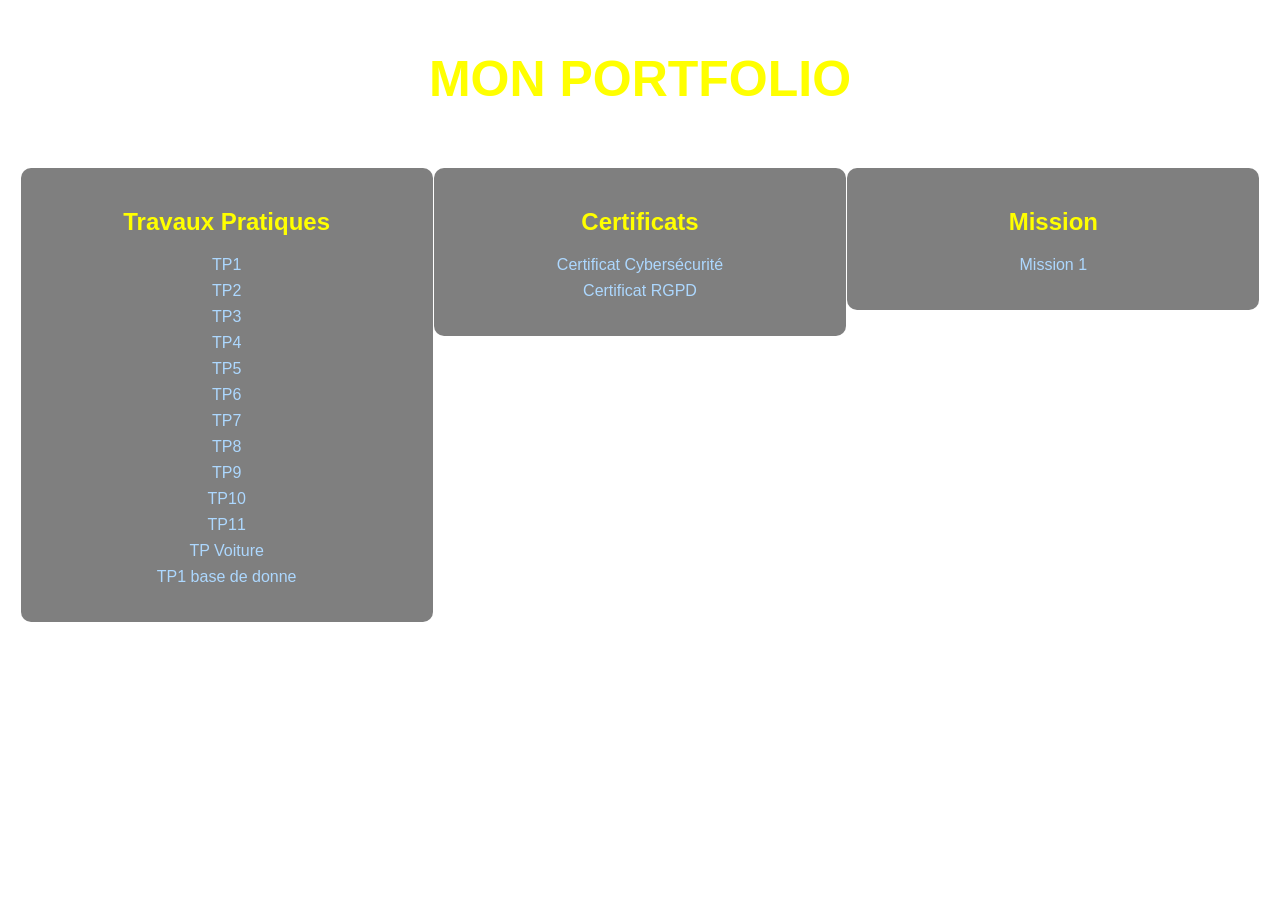
<file: index.html>
<!DOCTYPE html>
<html lang="fr">
<head>
<meta charset="UTF-8">
<title>Mon Portfolio</title>

<style>
body {
margin: 0;
font-family: Arial, sans-serif;
background-image: url("https://www.shutterstock.com/image-photo/pink-purple-field-imagination-fantastic-260nw-424645990.jpg"); /* mets ton image ici */
background-size: cover;
background-repeat: no-repeat;
background-attachment: fixed;
color: white;
text-align: center;
}

h1 {
margin-top: 50px;
font-size: 50px;
font-weight: bold;
color: yellow;
}

.sections {
display: flex;
justify-content: space-around;
align-items: flex-start;
margin-top: 40px;
padding: 20px;
}

.section {
background: rgba(0, 0, 0, 0.5);
padding: 20px;
width: 30%;
border-radius: 10px;
}

h2 {
color: yellow;
}

a {
color: #add8ff;
text-decoration: none;
}

a:hover {
text-decoration: underline;
}

ul {
list-style: none;
padding: 0;
}

li {
margin: 8px 0;
}
</style>
</head>
<body>

<h1>MON PORTFOLIO</h1>

<div class="sections">


<div class="section">
<h2>Travaux Pratiques</h2>
<ul>
<li><a href="tp1/index.html">TP1</a></li>
<li><a href="tp2/index.html">TP2</a></li>
<li><a href="tp3/index.html">TP3</a></li>
<li><a href="tp4/index.html">TP4</a></li>
<li><a href="tp5/index.html">TP5</a></li>
<li><a href="tp6/index.html">TP6</a></li>
<li><a href="tp7/index.html">TP7</a></li>
<li><a href="tp8/index.html">TP8</a></li>
<li><a href="tp9/index.html">TP9</a></li>
<li><a href="tp10.html/index.html">TP10</a></li>
<li><a href="tp11.html/index.html">TP11</a></li>
<li><a href="tp voiture.html/index.html">TP Voiture</a></li>
<li><a href="t1 bease de donné.html/index.html">TP1 base de donne</a></li>
</ul>
</div>


<div class="section">
<h2>Certificats</h2>
<ul>
<li><a href="mission certificat.html/index.html">Certificat Cybersécurité</a></li>
<li><a href="certificat_RGPD.html/index.html">Certificat RGPD</a></li>
</ul>
</div>


<div class="section">
<h2>Mission</h2>
<ul>
<li><a href="mission1/index.html">Mission 1</a></li>
</ul>
</div>

</div>

</body>
</html>
</file>
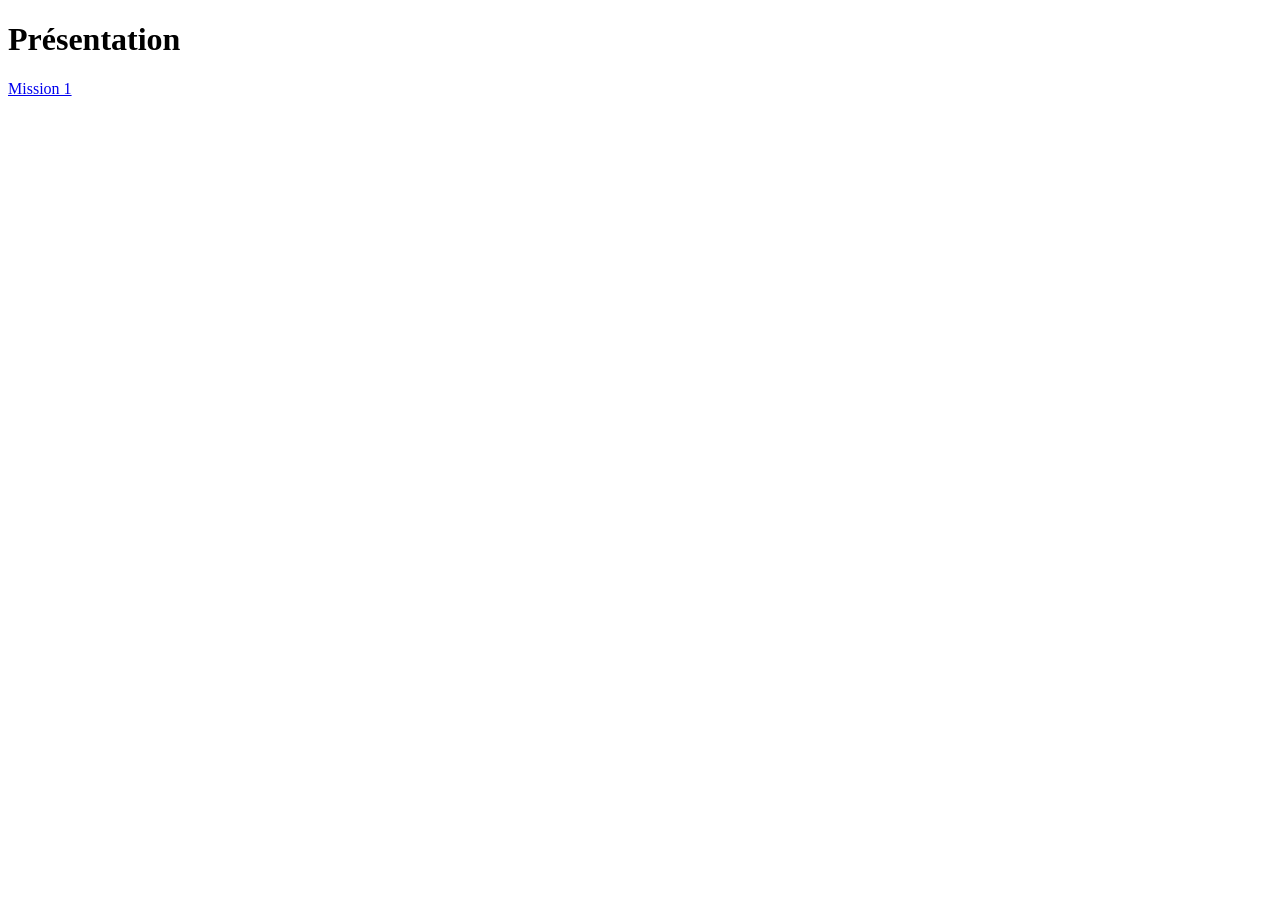
<file: mission1/index.html>
<!DOCTYPE html>
<html lang="en">
<head>
    <meta charset="UTF-8">
    <meta name="viewport" content="width=device-width, initial-scale=1.0">
    <title>Mission 1</title>
</head>
<body>
       <h1>Présentation</h1>
       
       <a href="sommaire.html">Mission 1</a> <br>

    
</body>
</html>
</file>
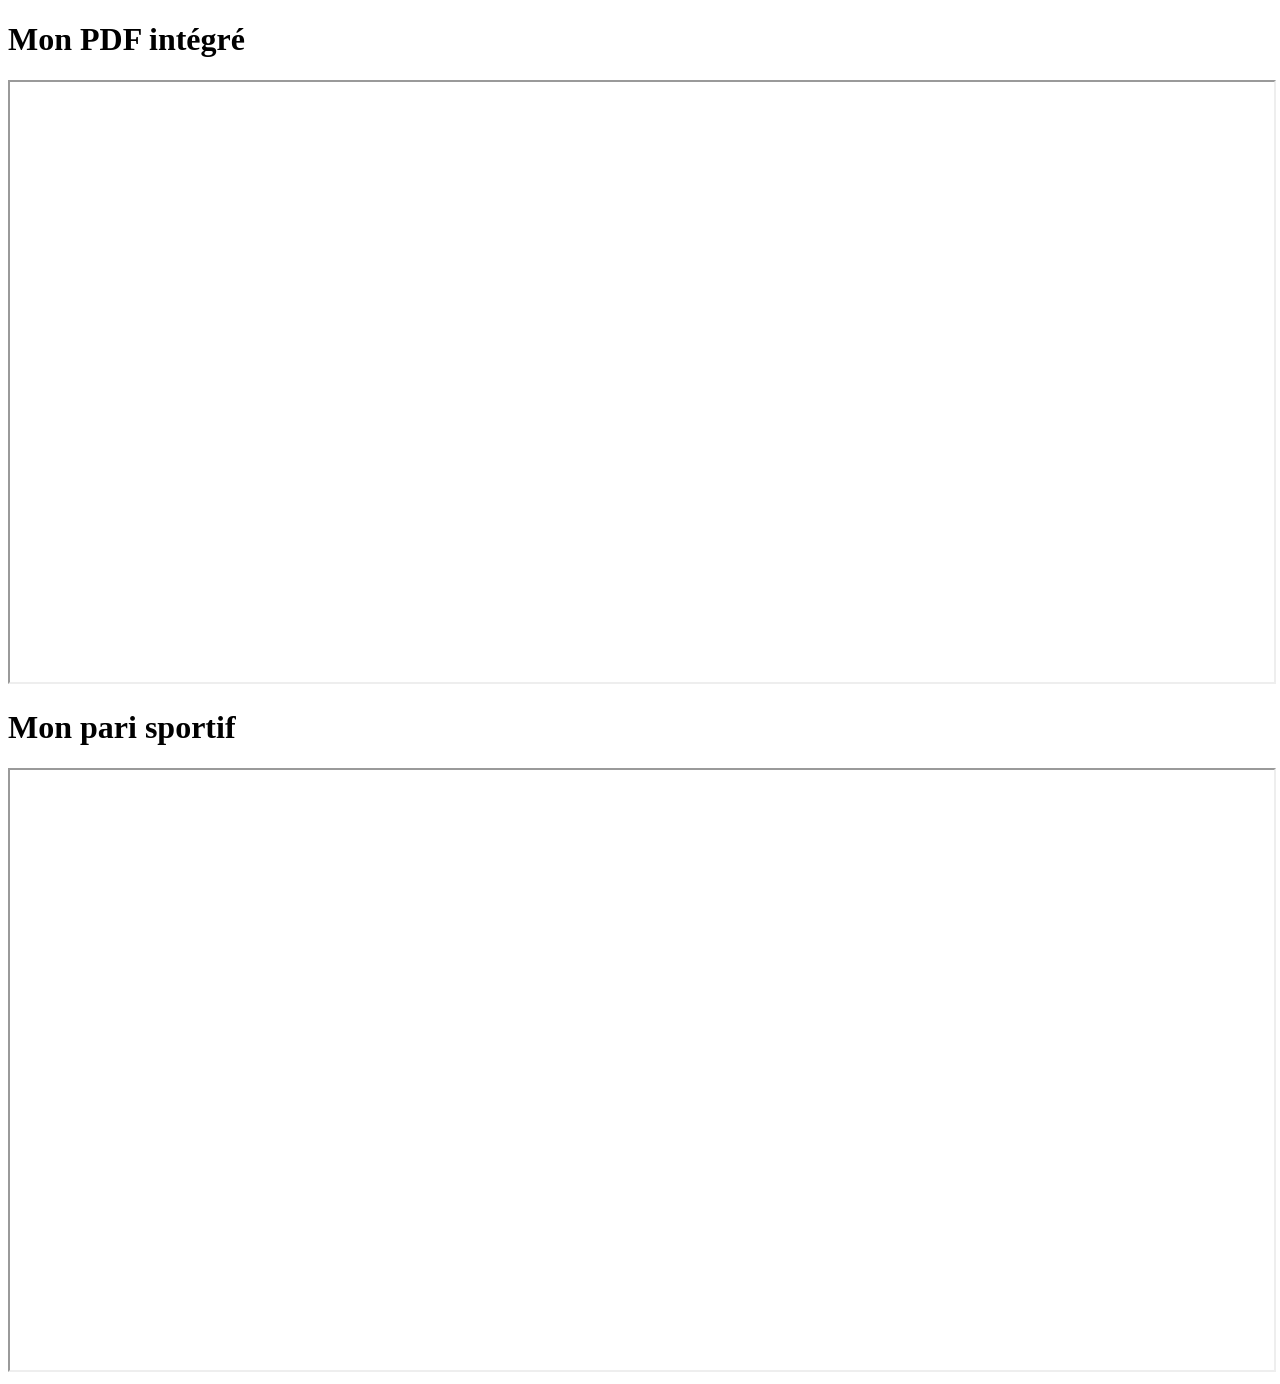
<file: t1 bease de donné.html/index.html>
<!DOCTYPE html>

<html lang="fr">

<head>

    <meta charset="UTF-8">

    <meta name="viewport" content="width=device-width, initial-scale=1.0">

    <title>Afficher un PDF</title>

</head>

<body>

    <h1>Mon PDF intégré</h1>

    <!-- Méthode 1 : iframe -->

    <iframe src="capture d'ecran.pdf" width="100%" height="600px"></iframe>

    <h1>Mon pari sportif</h1>
    
    
<iframe src="tp1 base de donne.html.sql" width="100%" height="600px"></iframe>

     
    <!-- Méthode 2 : embed -->

    <!-- <embed src="monfichier.pdf" type="application/pdf" width="100%" height="600px" /> -->
</file>
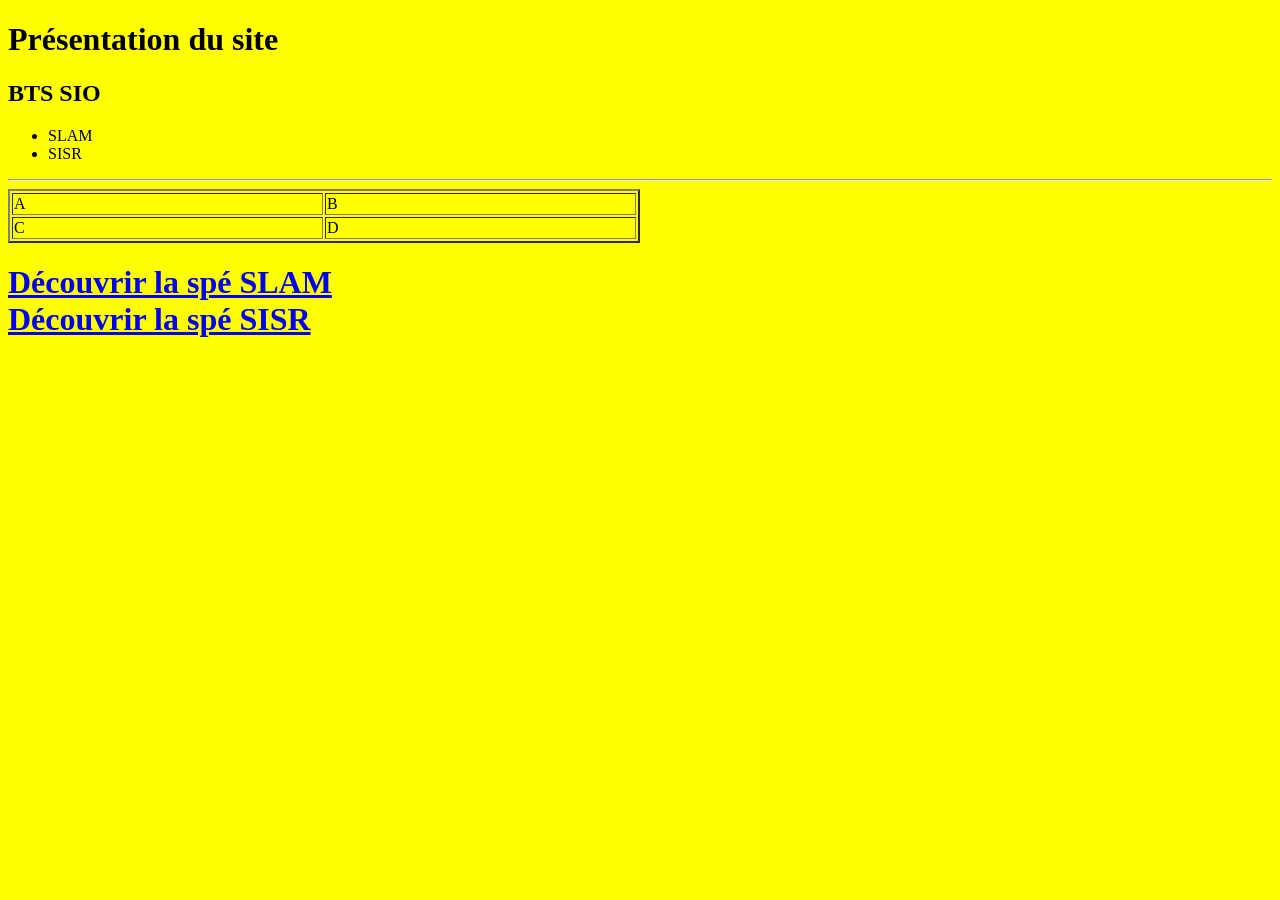
<file: tp1/index.html>
<!DOCTYPE html>
<html lang="en">
<head>
    <meta charset="UTF-8">
    <meta name="viewport" content="width=device-width, initial-scale=1.0">
    <title>Bonjour</title>
</head>
<body bgcolor="yellow"> 
    <h1>Présentation du site</h1>
    <H2>BTS SIO</H2>
    <ul>
            <li>SLAM</li>
            <li>SISR</li>
    </ul>
<hr>
    

        <table border="2" width="50%">
            <tr> <td>A</td> <td>B</td> </tr>
            <tr> <td>C</td> <td>D</td> </tr>

        </table>
<h1>

<a href="slam.html">Découvrir la spé SLAM</a> <br>

<a href="sisr.html">Découvrir la spé SISR</a>

</h1>
</body>
</html>
</file>
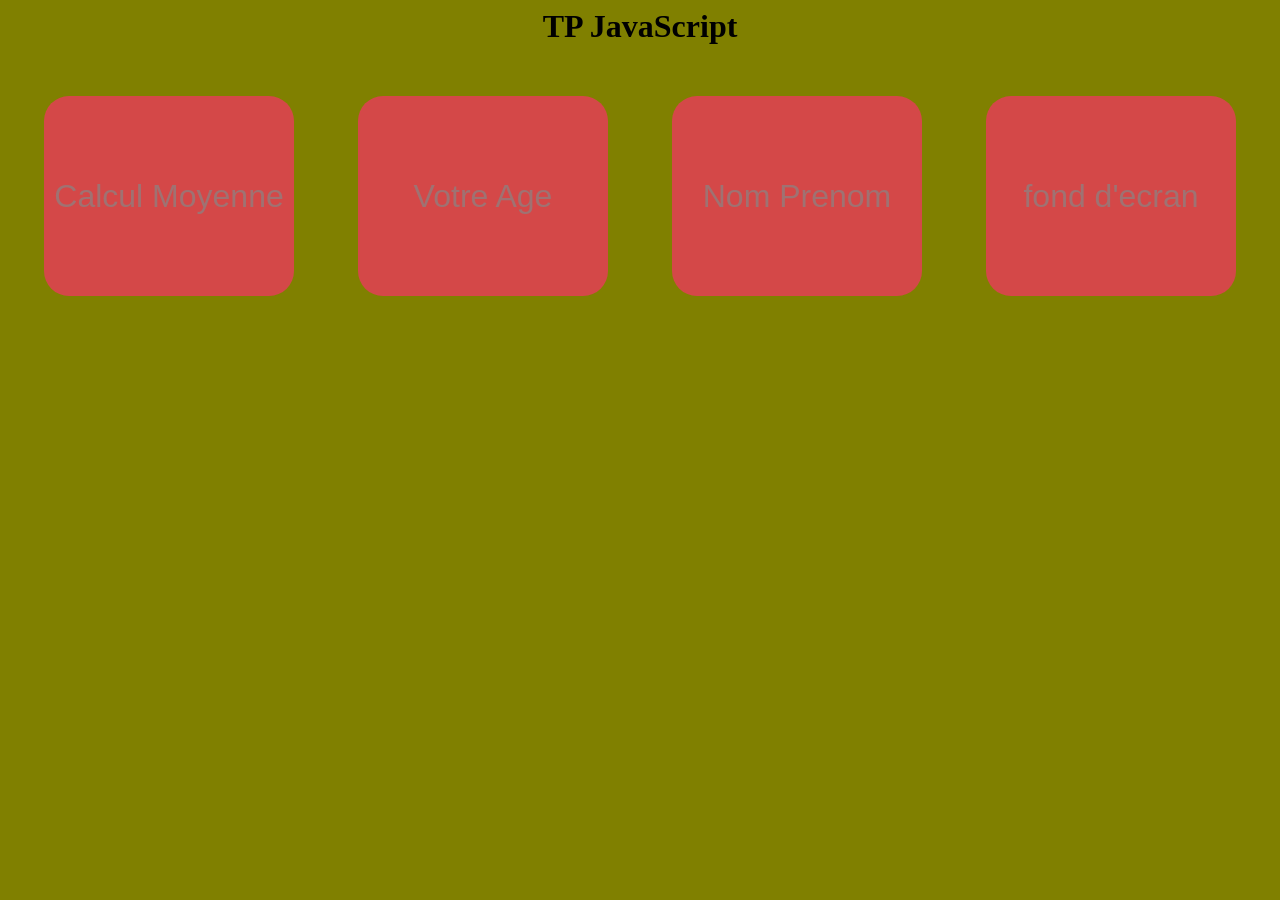
<file: tp10.html/index.html>
<html>
    <title> TP10</title>
    <link rel="stylesheet" href="style.css">
    <script src="style.js"></script>
 
</head>
<body>
      <center>
     <h1>TP JavaScript</h1>
     <div class="buttons">
        <button onclick="calcul_moyenne()">Calcul Moyenne</button>
        <button onclick="test_age()">Votre Age</button>
        <button onclick="simple_affichage()">Nom Prenom</button>
        <button onclick="test_couleur()">fond d'ecran</button>
     </div>
      </center>

</body></html>
</file>
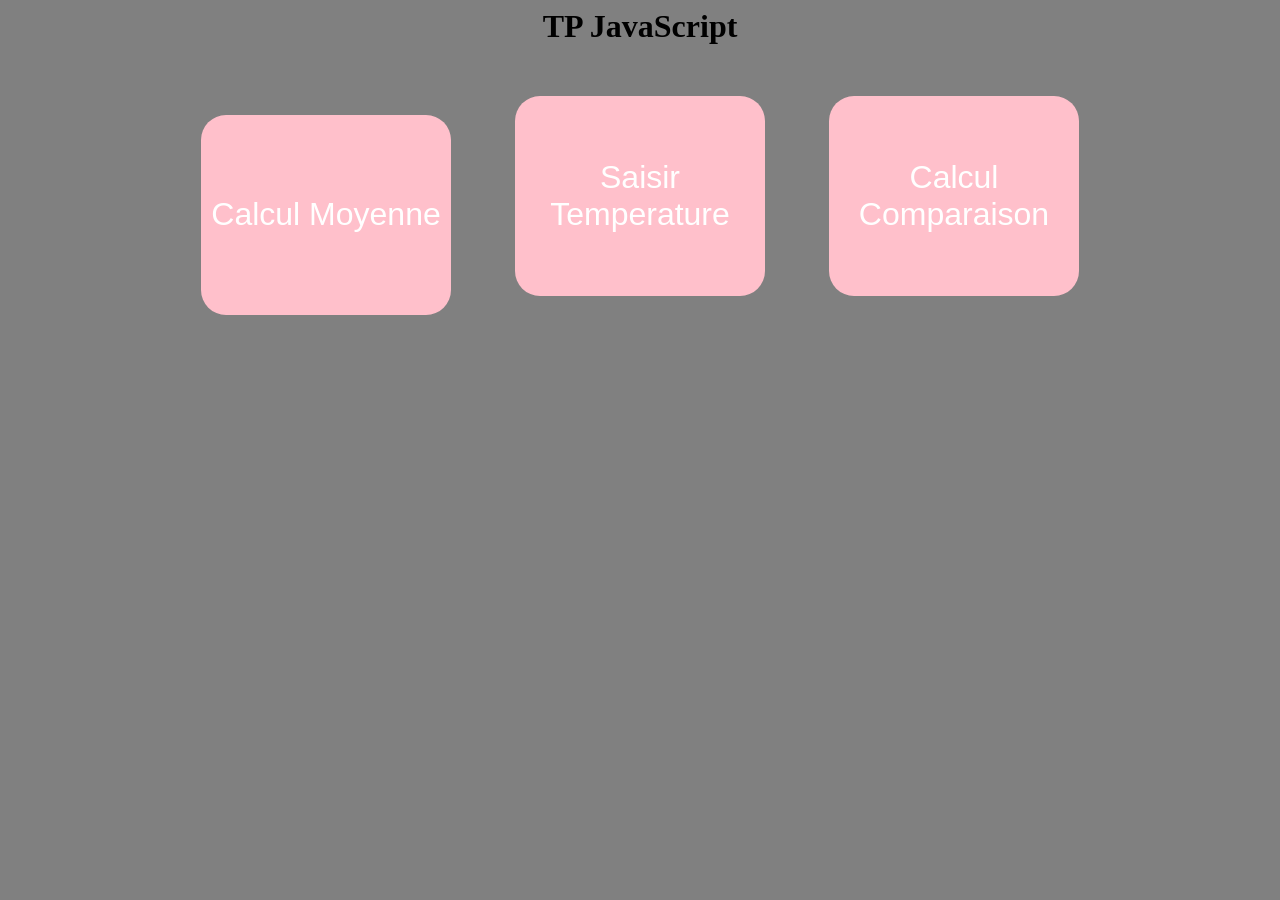
<file: tp11.html/index.html>
<html>
    <title> TP11</title>
    <link rel="stylesheet" href="style.css">
    <script src="style.js"></script>
 
</head>
<body>
      <center>
     <h1>TP JavaScript</h1>
     <div class="buttons">
        <button onclick="calcul_moyenne()">Calcul Moyenne</button>
        <button onclick="saisir_temperature()">Saisir Temperature</button>
         <button onclick="calcul_comparaison()">Calcul Comparaison</button>
       


        
     </div>
      </center>

</body></html>
</file>
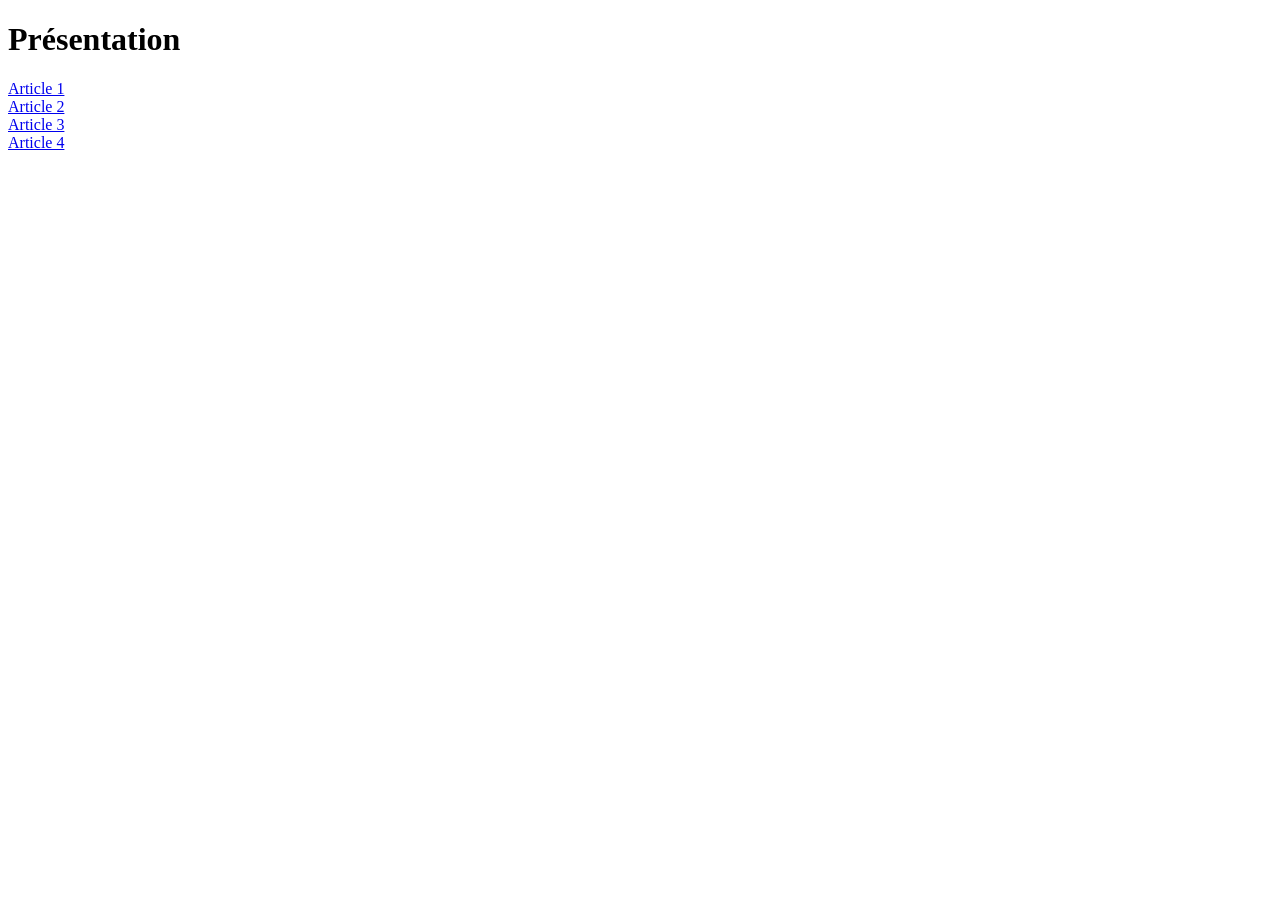
<file: tp2/index.html>
<!DOCTYPE html>
<html lang="en">
<head>
    <meta charset="UTF-8">
    <meta name="viewport" content="width=device-width, initial-scale=1.0">
    <title>Document</title>
</head>
<body>
       <h1>Présentation</h1>
       
       <a href="article1.html">Article 1</a><br>

       <a href="article2.html">Article 2</a><br>

       <a href="article3.html">Article 3</a><br>

       <a href="article4.html">Article 4</a><br>
</body>
</html>
</file>
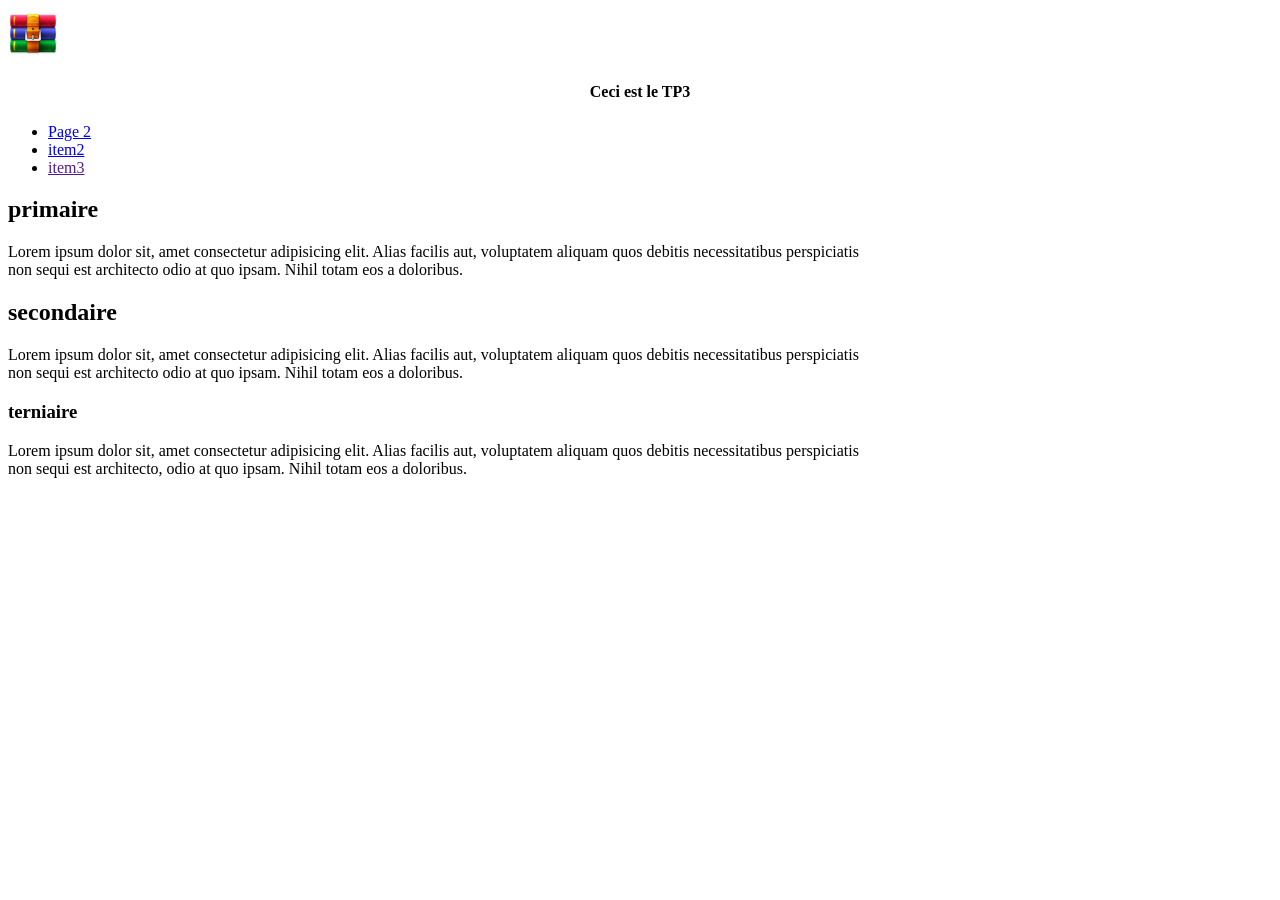
<file: tp3/index.html>
<!DOCTYPE html>
<html lang="fr">
<head>
    <meta charset="UTF-8">
    <meta name="viewport" content="width=device-width, initial-scale=1.0">
    <title>Page1</title>

    <header> 
        <div>
            <img src="winrar.jpg" alt="ceci est un logo" width="50" height="50">
            <h4><center>Ceci est le TP3</center></h4>
        </div>
        <nav>
            <ul>
                <li><a href="2.html">Page 2</a></li>
                <li><a href="3.html">item2</a></li>
                <li><a href="">item3</a></li>
            </ul>
        </nav>
    </header>
    <main>
        <section id="primaire">
             <h1>primaire</h1>
                <p>Lorem ipsum dolor sit, amet consectetur adipisicing elit. Alias facilis aut, voluptatem aliquam quos debitis necessitatibus perspiciatis <br>
                    non sequi est architecto odio at quo ipsam. Nihil totam eos a doloribus.</p>
    </section>
    </main>
        <section id="secondaire">
             <h2>secondaire</h2>
                <p>Lorem ipsum dolor sit, amet consectetur adipisicing elit. Alias facilis aut, voluptatem aliquam quos debitis necessitatibus perspiciatis <br>
                    non sequi est architecto odio at quo ipsam. Nihil totam eos a doloribus.</p>
     </section>        
            <section id="terciaire">
             <h3>terniaire</h3>
                <p>Lorem ipsum dolor sit, amet consectetur adipisicing elit. Alias facilis aut, voluptatem aliquam quos debitis necessitatibus perspiciatis <br>
                    non sequi est architecto, odio at quo ipsam. Nihil totam eos a doloribus.</p>
    </section>

</head>
<body>
    
</body>
</html>
</file>
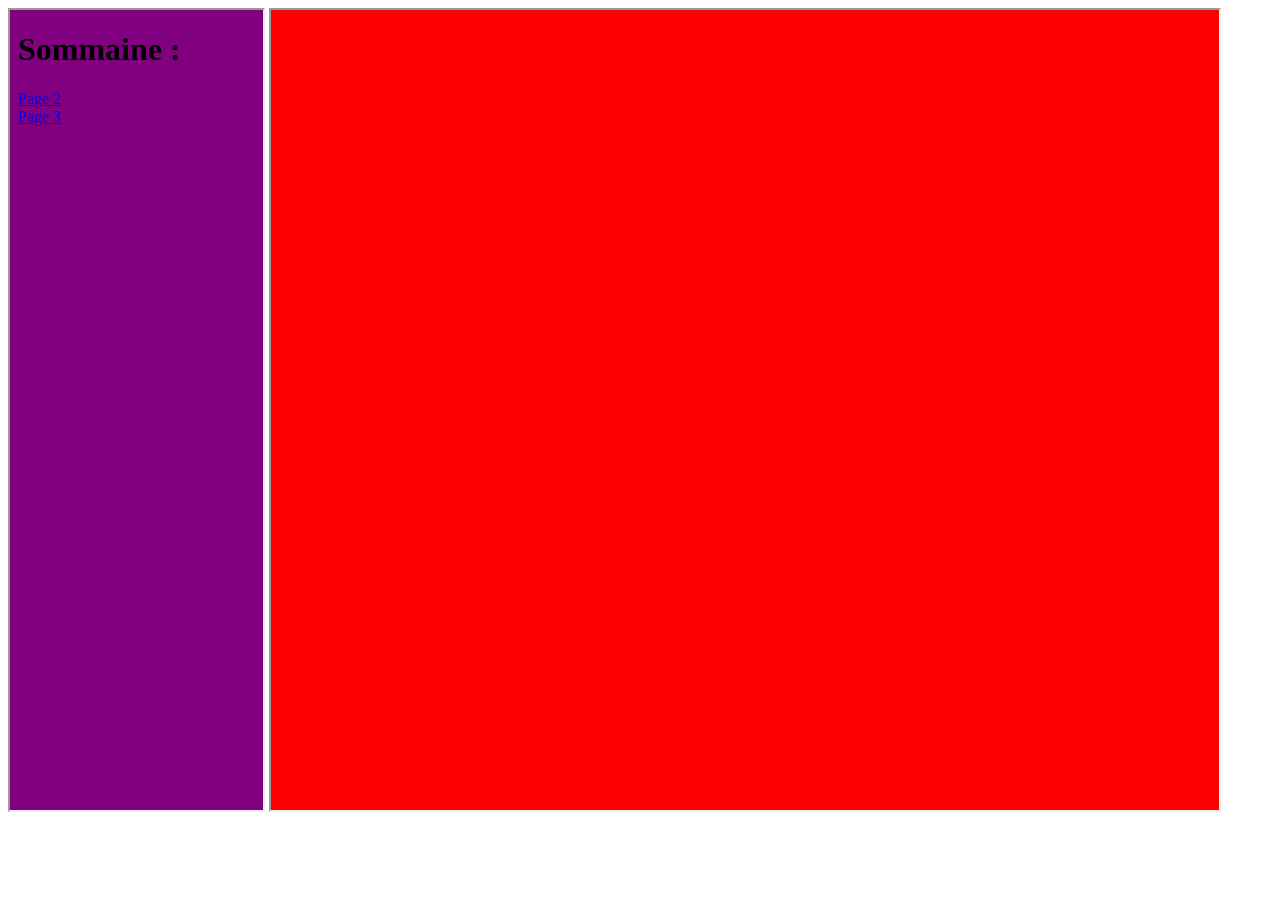
<file: tp4/index.html>
<!DOCTYPE html>
<html lang="en">
<head>
    <meta charset="UTF-8">
    <meta name="viewport" content="width=device-width, initial-scale=1.0">
    <title>Document</title>
</head>
<body>
    
        <iframe src="sommaire.html" name="f1" height="800" width="20%"></iframe>
        <iframe src="contenu.html" name="f2" height="800" width="75%"></iframe>
</body>
</html>
</file>
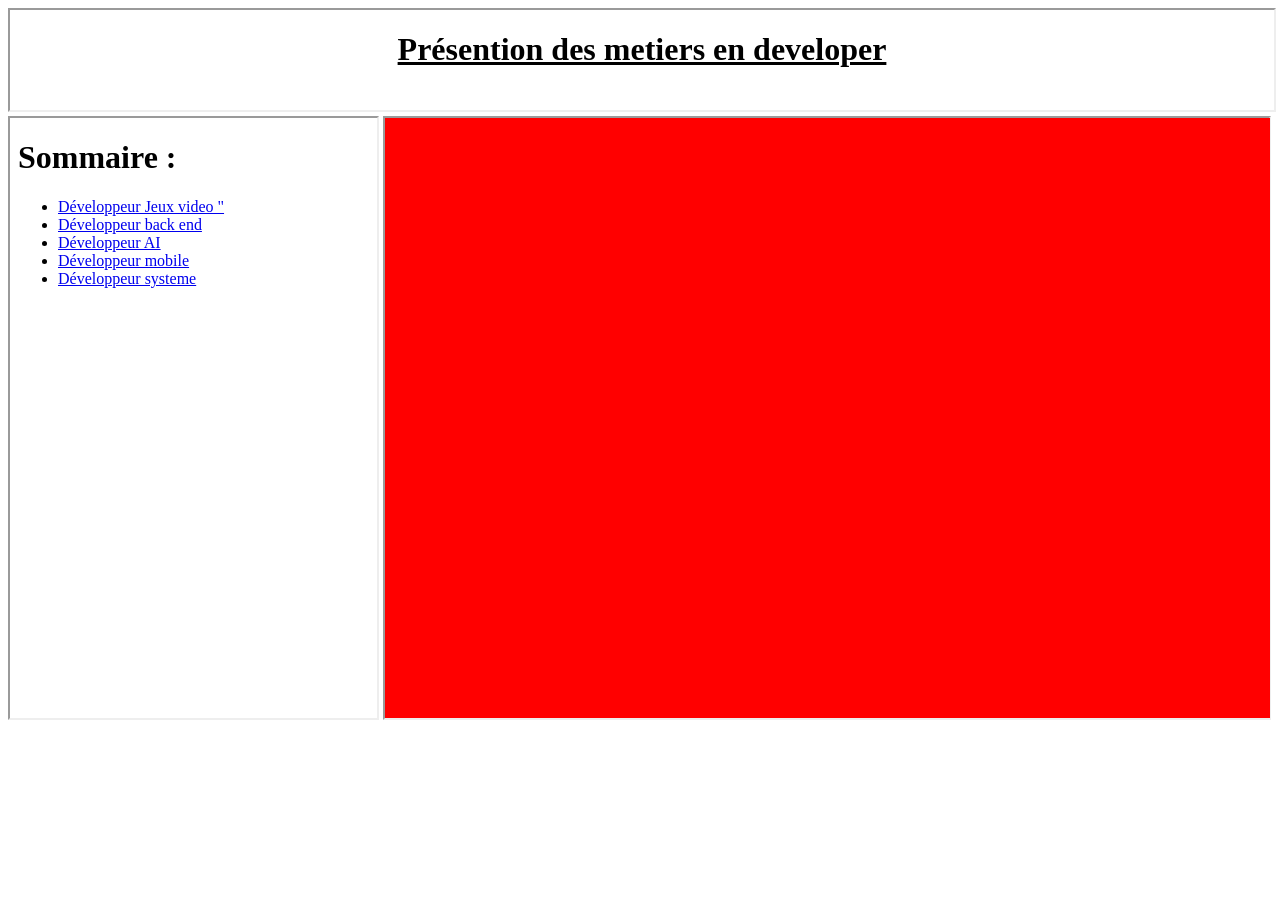
<file: tp5/index.html>
<!DOCTYPE html>
<html lang="en">
<head>
    <meta charset="UTF-8">
    <meta name="viewport" content="width=device-width, initial-scale=1.0">
    <title>Acceuil</title>
</head>
<body>
        <iframe src="page1.html" name="f1" height="100" width="100%"></iframe>
        <iframe src="sommaire.html" name="f2" height="600" width="29%"></iframe>
        <iframe src="contenu.html" name="f3" height="600" width="70%"></iframe>
</body>
</html>
</file>
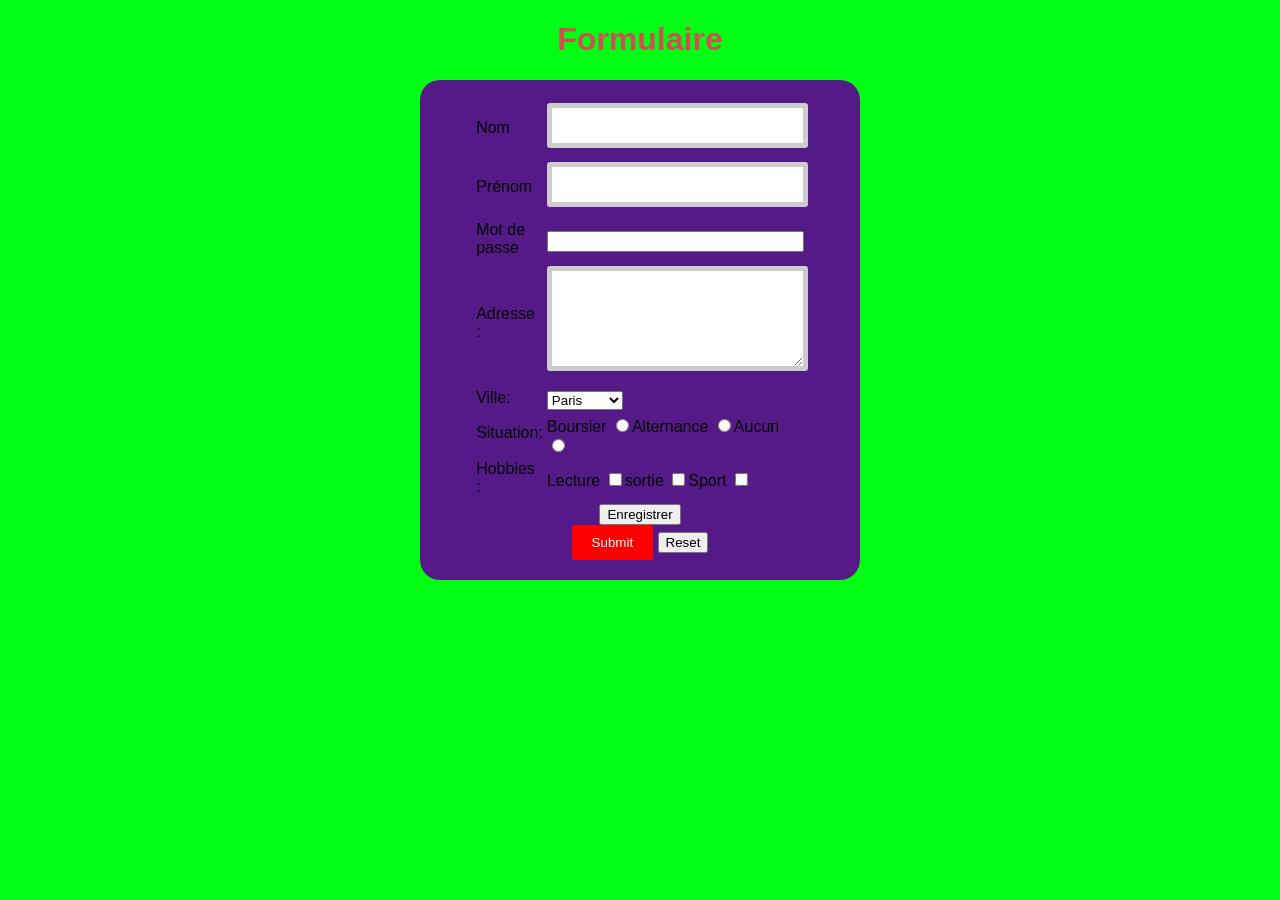
<file: tp6/index.html>
<!DOCTYPE html>
<html lang="en">
<head>
    <meta charset="UTF-8">
    <meta name="viewport" content="width=device-width, initial-scale=1.0">
    <title>Document</title>
    <link rel="stylesheet" href="style.css">
</head>
<body>
    
    <h1><center>Formulaire</center></h1>
    <form>
<center>
        <table width="20%" border="0"> 
            <tr><td bgcolor=""><label for="l1">Nom</label></td> <td><input type="text" name="t1" size="30"></td></tr>
            <tr><td><label for="l2">Prénom</label></td> <td><input type="text" name="t2" size="30"></td></tr> 
            <tr><td><label for="l3">Mot de passe</label></td> <td><input type="password" name="t3" size="30"></td></tr>
            <tr><td><label name="l4">Adresse : </label></td> <td><textarea cols="30" rows="5"></textarea></td></tr>
            <tr><td><label name="l5"> Ville: </label></td> <td><Select><option>Paris</option><option>Créteil</option><option>Toulouse</option></Select></td></tr> 
            <tr><td><label name="l6">Situation: </label></td> <td>Boursier <input type="radio" name="r1">Alternance <input type="radio" name="r1">Aucun <input type="radio" name="r1"></td></tr>
            <tr><td><label name="l7">Hobbies :</label></td> <td>Lecture <input type="checkbox" name="c1">sortie <input type="checkbox" name="c2">Sport <input type="checkbox" name="c3"></td></tr>
            

        </table>

    <button>Enregistrer</button>
    <br>
    <input type="submit" name="b1">
    <input type="reset" name="b2">
</center>
</form>
    
</body>
</html>
</file>
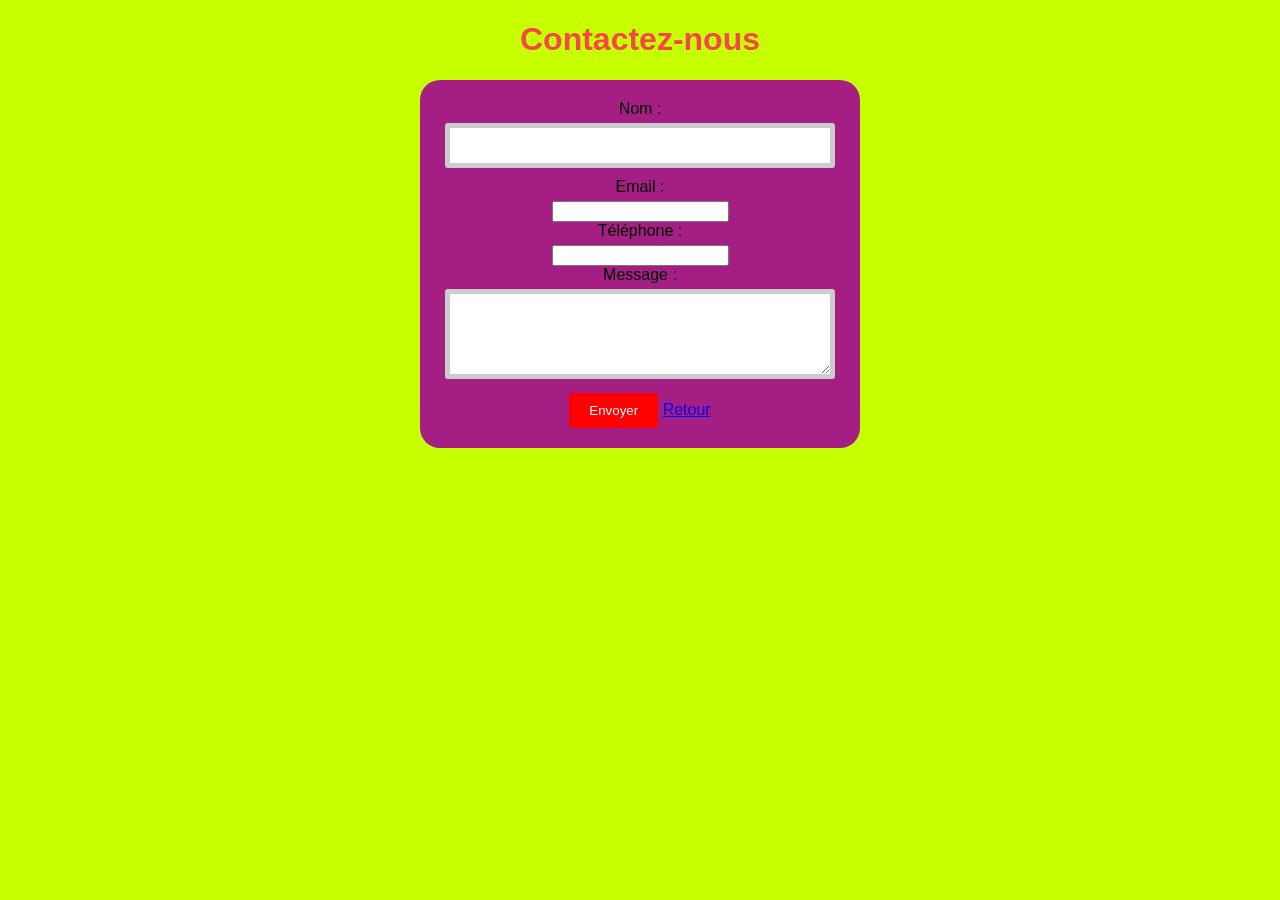
<file: tp7/index.html>
<!DOCTYPE html>
<html lang="en">
<head>
    <meta charset="UTF-8">
    <meta name="viewport" content="width=device-width, initial-scale=1.0">
    <title>Document</title>
    <link rel="stylesheet" href="style.css">
</head>
<body>
        <h1>Contactez-nous</h1>
    <form>
            <label for="nom">Nom :</label>
            <input type="text" id="nom" name="nom">

            <label for="email">Email :</label>
            <input type="email" id="email" name="email">

            <label for="tel">Téléphone :</label>
            <input type="number" id="tel" name="tel">

            <label for="message">Message :</label>
            <textarea name="message" id="message" rows="4"></textarea>

            <input type="submit" value="Envoyer">

            <a href="index.html">Retour</a>




    </form>
</body>
</html>
</file>
<file: tp10.html/style.css>
body{
    background-color: olive
}

button{
    height: 200px;
    width: 250px;
    border-radius: 25px;
    background-color: rgb(212, 72, 72);
    color: rgb(159, 114, 114);
    margin: 30px;
    border: 2px;
    transition: 0.2s;
    font-size: 2em;

}

button:hover {
    background-color: rgb(78, 14, 14);
    color: rgb(30, 55, 72);
    border: 2px solid rgb(74, 9, 58);
    transition: 150ms;
}
</file>
<file: tp11.html/style.css>
body{
    background-color: grey
}

button{
    height: 200px;
    width: 250px;
    border-radius: 25px;
    background-color: pink;
    color: white;
    margin: 30px;
    border: 2px;
    transition: 0.2s;
    font-size: 2em;

}

button:hover {
    background-color: white;
    color:yellow;
    border: 2px solid pink;
    transition: 150ms;
}
</file>
<file: tp6/style.css>
body{
    font-family: Arial, arial, sans-serif;
    background-color: rgb(0, 255, 21);
    margin: 0%;
    padding: 0%;
    text-align: center;
}
h1{
    color: rgb(207, 80, 80);

}
form{
    background-color: rgb(86, 25, 136);
    max-width: 400px;
    margin: 0 auto;
    padding: 20px;
    border-radius: 20px;
    box-shadow: 0 0 10px rgba(0, 0, 0, 0);
}
label{
    display: block;
    margin-bottom: 5px;
}
input[type="text"], input[type-email], textarea{
    width: 90%;
    padding: 10px;
    margin-bottom: 10px;
    border: 5px solid #ccc;
    border-radius: 3px;
}
input[type="submit"]{
    background-color: red;
    color: #fff;
    border: none;
    padding: 10px 20px;
    border-radius: 3px;
    cursor: pointer;
}
input[type="submit"]:hover{
    background-color: rgb(94, 87, 47);
}
</file>
<file: tp7/style.css>
body{
    font-family: Arial, arial, sans-serif;
    background-color: rgb(200, 255, 0);
    margin: 0%;
    padding: 0%;
    text-align: center;
}
h1{
    color: rgb(245, 71, 71);

}
form{
    background-color: rgb(165, 30, 131);
    max-width: 400px;
    margin: 0 auto;
    padding: 20px;
    border-radius: 20px;
    box-shadow: 0 0 10px rgba(0, 0, 0, 0);
}
label{
    display: block;
    margin-bottom: 5px;
}
input[type="text"], input[type-email], textarea{
    width: 90%;
    padding: 10px;
    margin-bottom: 10px;
    border: 5px solid #ccc;
    border-radius: 3px;
}
input[type="submit"]{
    background-color: red;
    color: #fff;
    border: none;
    padding: 10px 20px;
    border-radius: 3px;
    cursor: pointer;
}
input[type="submit"]:hover{
    background-color: gold;
}
</file>
